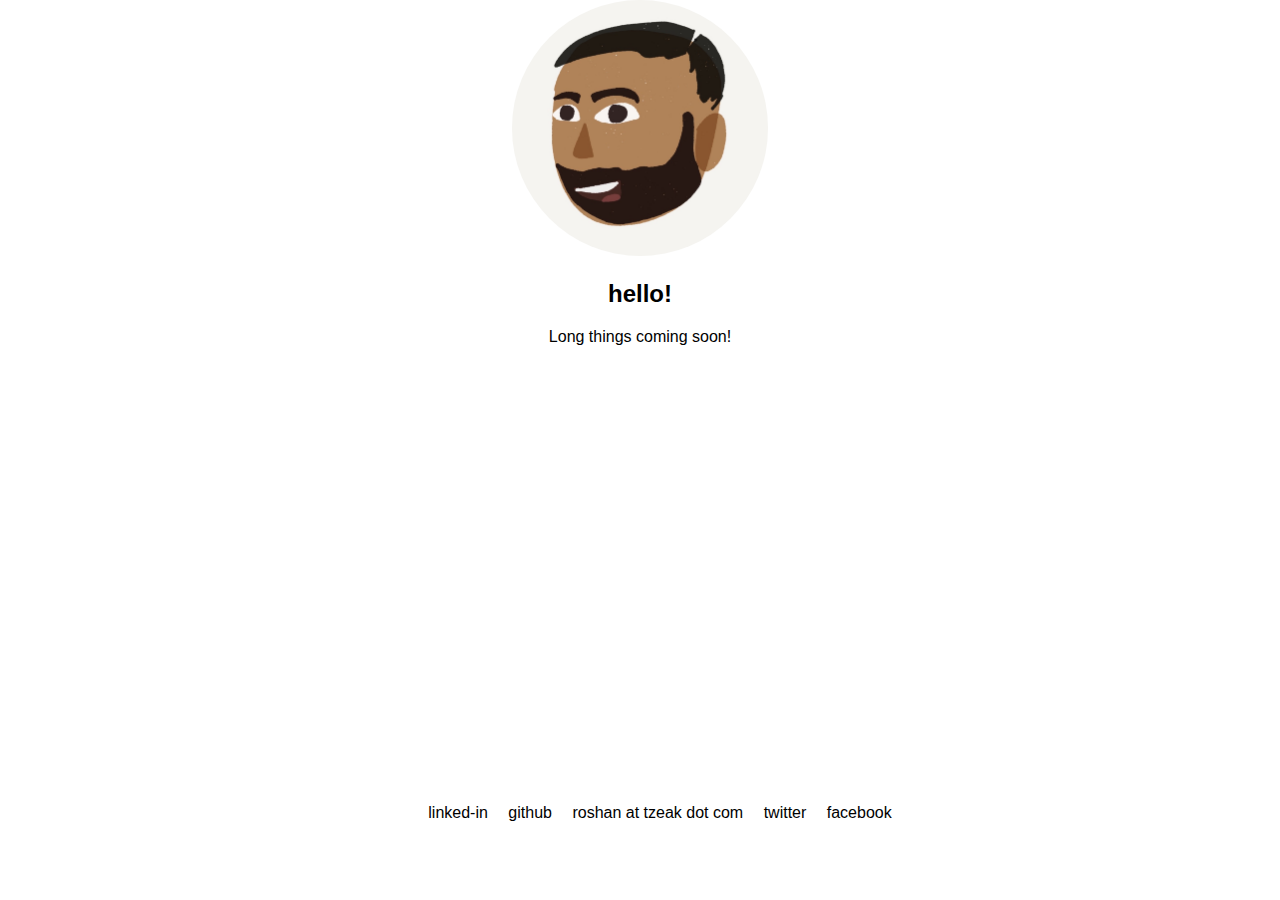
<file: longthings.html>
<!DOCTYPE html>
<html>
	<head>
		<meta name="viewport" content="width=device-width, initial-scale=1">
		<link rel="stylesheet" type="text/css" href="css/normalize.css"/>
		<link rel="stylesheet" type="text/css" href="css/styles.css"/>
	</head>
	<body>
	<div class="body-container">
		<header>
			<a href="http://tzeak.com"><img id="profile_pic" src="img/profile.jpg"/></a>
			<h2 id="world">hello!</h2>
			<p>Long things coming soon!</p>
			<!--there's nothing to see here!-->
		</header>
	</div>
	<footer>
		<ul class="footlinks">
			<li>linked-in</li>
			<li>github</li>
			<li>roshan at tzeak dot com</li>
			<li>twitter</li>
			<li>facebook</li>
		</ul>
	</footer>
	</body>
</file>
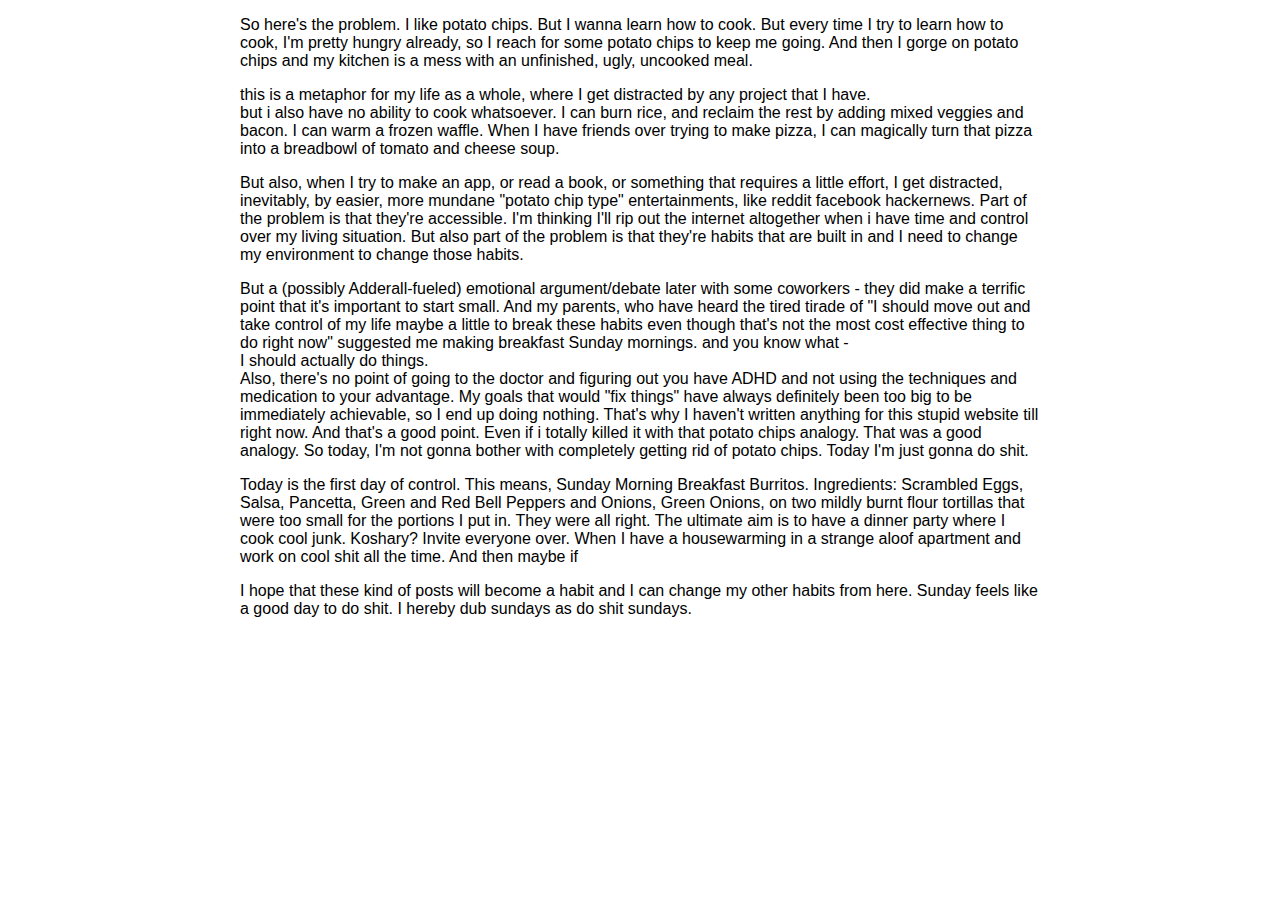
<file: food/day1.html>
<!DOCTYPE html>
<html>
<head>
<meta name="viewport" content="width=device-width, initial-scale=1">
<link rel="stylesheet" type="text/css" href="../css/normalize.css"/>
<link rel="stylesheet" type="text/css" href="../css/styles.css"/>
</head>
<body>
<div class="body-container">
	<p>So here's the problem.
	I like potato chips. But I wanna learn how to cook. But every time I try to learn how to cook, I'm pretty hungry already, so I reach for some potato chips to keep me going.
	And then I gorge on potato chips and my kitchen is a mess with an unfinished, ugly, uncooked meal.
	</p>
	<p>
	this is a metaphor for my life as a whole, where I get distracted by any project that I have. <br/> but i also have no ability to cook whatsoever.
	I can burn rice, and reclaim the rest by adding mixed veggies and bacon.
	I can warm a frozen waffle.
	When I have friends over trying to make pizza, I can magically turn that pizza into a breadbowl of tomato and cheese soup.
	</p>
	<p>
	But also, when I try to make an app, or read a book, or something that requires a little effort, I get distracted, inevitably, by easier, more mundane "potato chip type" entertainments, like reddit facebook hackernews.
	Part of the problem is that they're accessible. I'm thinking I'll rip out the internet altogether when i have time and control over my living situation.
	But also part of the problem is that they're habits that are built in and I need to change my environment to change those habits.
	</p>
	<p>
	But a (possibly Adderall-fueled) emotional argument/debate later with some coworkers - they did make a terrific point that it's important to start small.
	And my parents, who have heard the tired tirade of "I should move out and take control of my life maybe a little to break these habits even though that's not the most cost effective thing to do right now"
	suggested me making breakfast Sunday mornings.
	and you know what -  <br/>
	I should actually do things.
	<br/>
	Also, there's no point of going to the doctor and figuring out you have ADHD and not using the techniques and medication to your advantage. 
	My goals that would "fix things" have always definitely been too big to be immediately achievable, so I end up doing nothing. That's why I haven't written anything for this stupid website till right now.
	And that's a good point.
	Even if i totally killed it with that potato chips analogy. That was a good analogy.
	So today, I'm not gonna bother with completely getting rid of potato chips. Today I'm just gonna do shit. 
	</p>
	<p>
	Today is the first day of control.
	This means, Sunday Morning Breakfast Burritos.
	Ingredients: Scrambled Eggs, Salsa, Pancetta, Green and Red Bell Peppers and Onions, Green Onions, on two mildly burnt flour tortillas that were too small for the portions I put in.
	They were all right. 
	The ultimate aim is to have a dinner party where I cook cool junk. Koshary? Invite everyone over. When I have a housewarming in a strange aloof apartment and work on cool shit all the time.
	And then maybe if
	</p>
	<p>I hope that these kind of posts will become a habit and I can change my other habits from here. Sunday feels like a good day to do shit. I hereby dub sundays as do shit sundays.</p>
</div> <!--body-container-->
</body>
</html>
</file>
<file: css/styles.css>
/*Default values*/
/*The less css the better*/
.body-container {
	margin: auto;
	max-width:800px;
	min-height: calc(100vh - 120px);
}
header{
	text-align: center;
	margin: auto;
	max-width: 640px;
}
footer {
	max-width: 100%;
	text-align: center;
	padding: 0 10px;
}

#profile_pic {
	width: 40%;
	max-width: 40vh;
	border-radius: 150px;
}
.headlinks li {
	display: inline-block;
	width: 30%;
}
.footlinks li {
	margin: auto;
	padding: 0.5em;
	display: inline-block;
}
</file>
